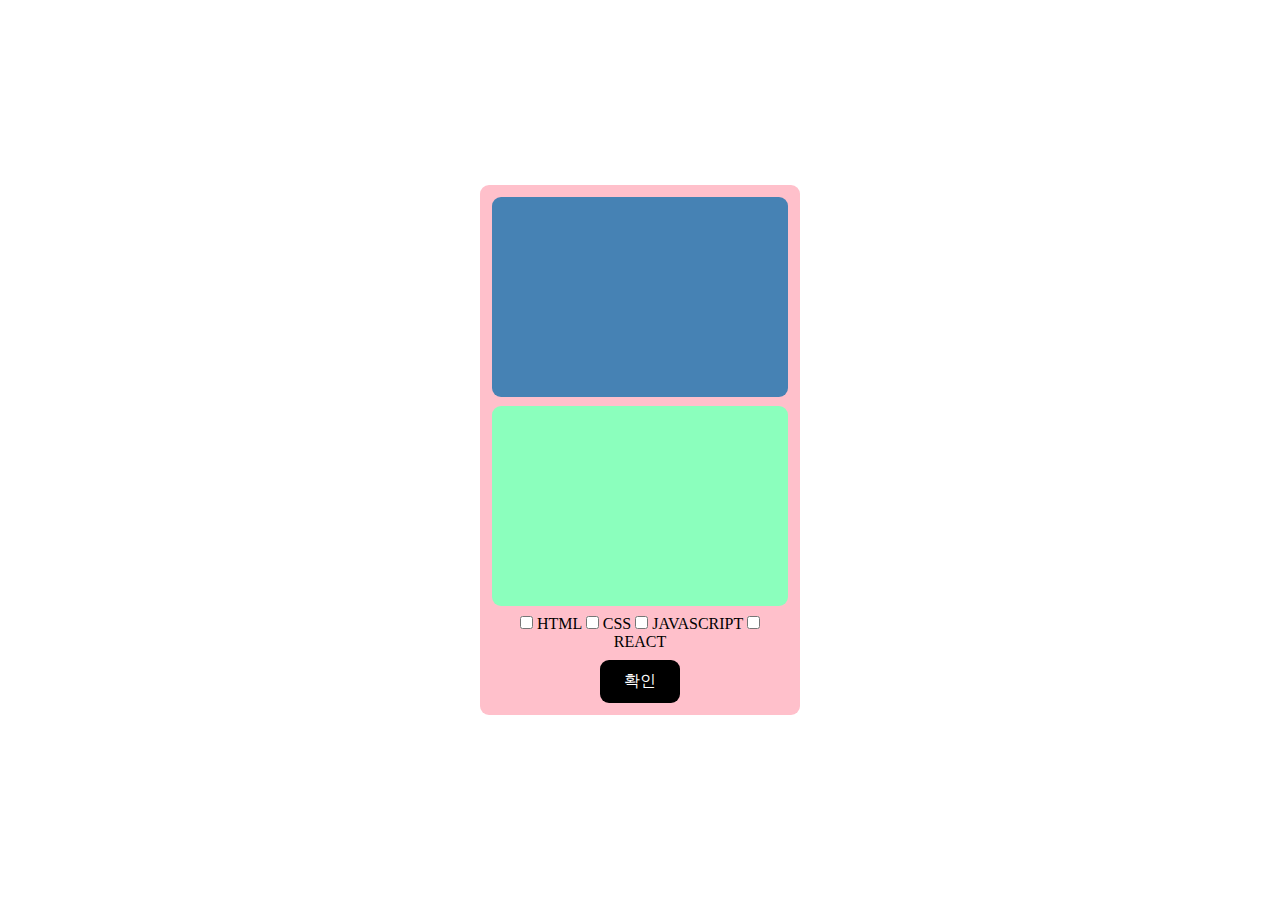
<file: check-skill.html>
<!DOCTYPE html>
<html lang="en">
  <head>
    <meta charset="UTF-8" />
    <meta name="viewport" content="width=device-width, initial-scale=1.0" />
    <title>Document</title>
    <link rel="stylesheet" href="check-skill.css" />
  </head>
  <body>
    <section class="first-section">
      <div class="card-container">
        <div class="card-content" id="card-content"></div>
        <div class="card-desc" id="card-desc"></div>
        <div class="check-skill">
          <input type="checkbox" id="html" name="skill" value="html" />
          <label for="html">HTML</label>
          <input type="checkbox" id="css" name="skill" value="css" />
          <label for="css">CSS</label>
          <input type="checkbox" id="js" name="skill" value="js" />
          <label for="js">JAVASCRIPT</label>
          <input type="checkbox" id="react" name="skill" value="react" />
          <label for="react">REACT</label>
          <div class="btn-container">
            <button type="button" id="skill-btn">확인</button>
          </div>
        </div>
      </div>
    </section>
    <script src="check-skill.js"></script>
  </body>
</html>
</file>
<file: check-skill.css>
/* check box style */

* {
  box-sizing: border-box;
  margin: 0;
}

a {
  color: inherit;
  text-decoration: none;
}

button,
textarea,
input {
  border: none;
  font-family: "Poppins", sans-serif;
  background-color: black;
  font-size: 16px;
  padding: 11px 24px;
  cursor: pointer;
  border-radius: 9px;
  color: #ffffff;
  /* font-size는 가변적임 */
}

button:focus,
button:active,
textarea:focus,
textarea:active,
input:focus,
input:active {
  box-shadow: none;
  outline: none;
}

ul {
  list-style-type: none;
  padding-left: 0;
}

.first-section {
  display: flex;
  justify-content: center;
  align-items: center;
  width: 100%;
  height: 100vh;
}
.card-container {
  width: 25%;
  border-radius: 9px;
  background-color: pink;
  padding: 12px;
}
.card-content {
  width: 100%;
  height: 200px;
  border-radius: 9px;
  background-color: steelblue;
  display: flex;
  justify-content: center;
  align-items: center;
  font-size: 30px;
  font-weight: 600;
  color: #ffffff;
}
.card-desc {
  width: 100%;
  height: 200px;
  margin: 9px 0;
  border-radius: 9px;
  background-color: rgb(139, 255, 189);
  font-size: 18px;

  padding: 6px;
}
.check-skill {
  text-align: center;
  width: 100%;
  border-radius: 9px;
  margin: 0 auto;
}
.btn-container {
  margin-top: 9px;
}
</file>
